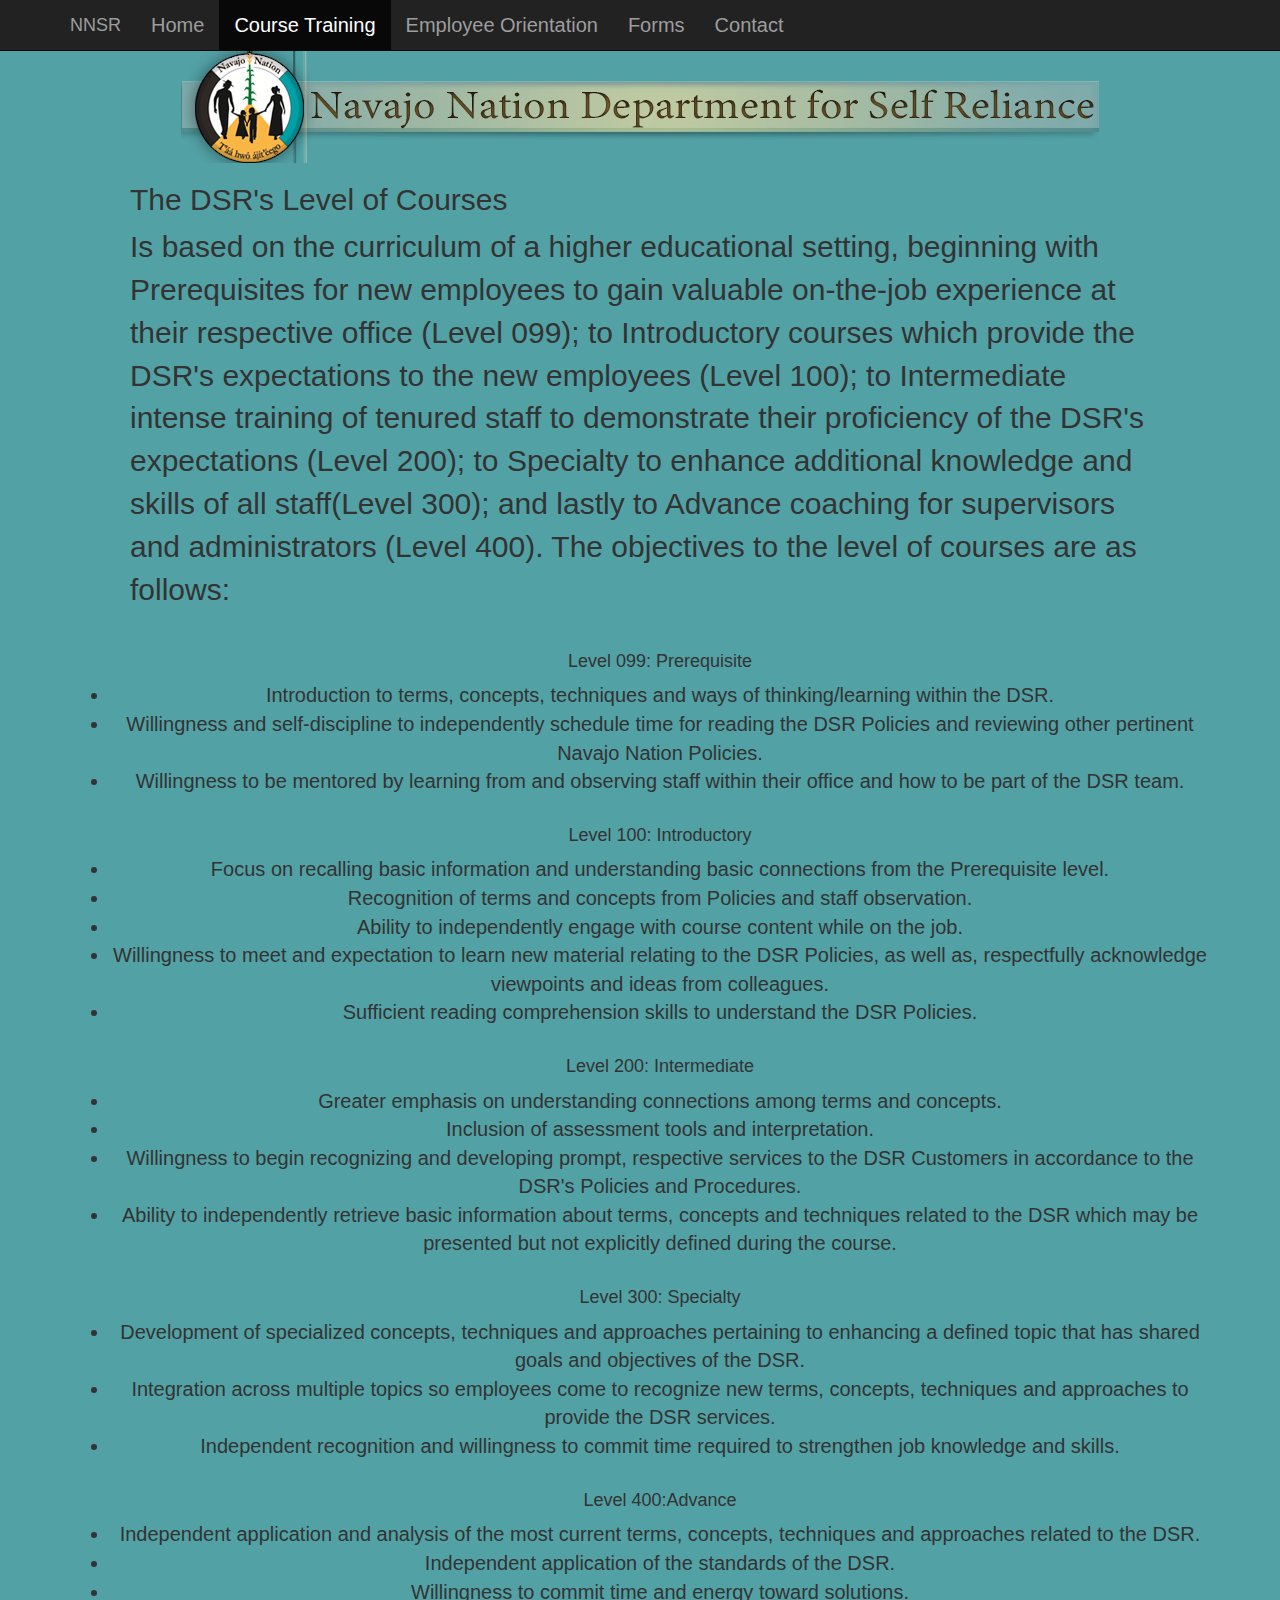
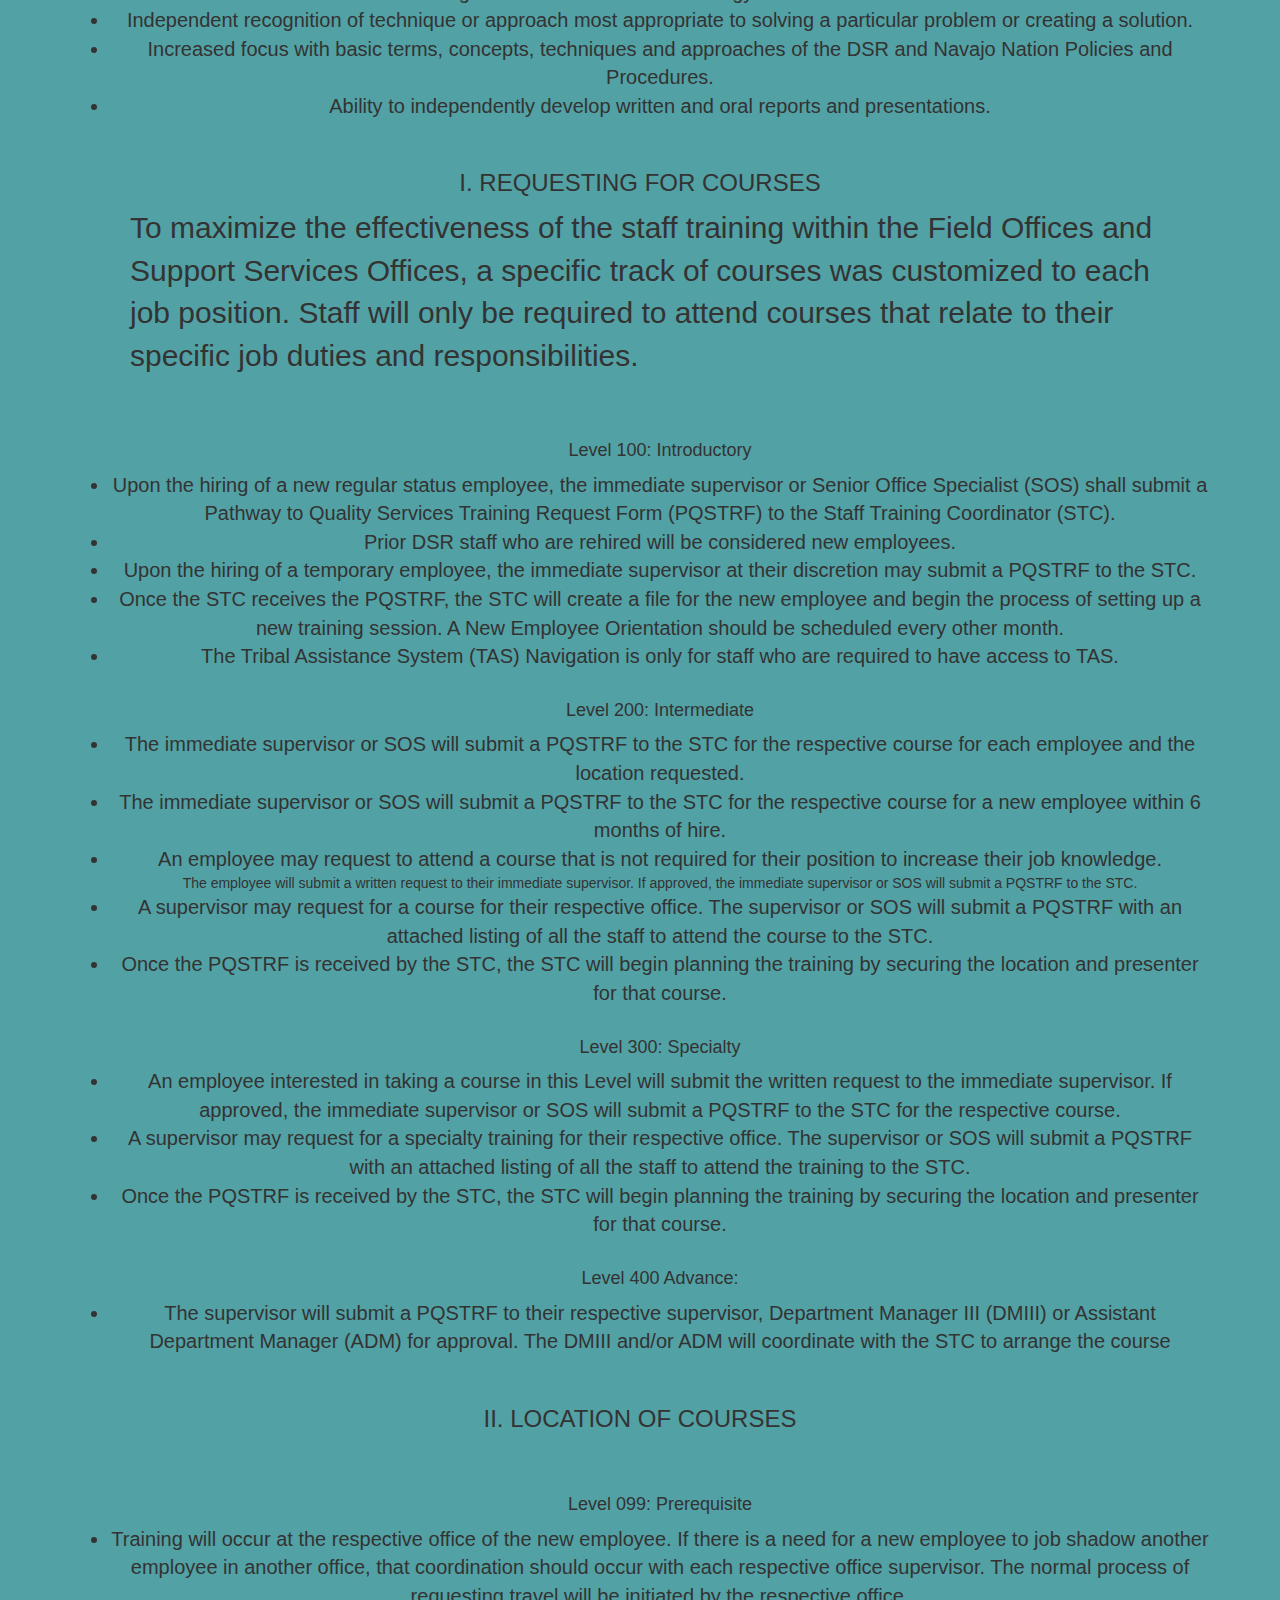
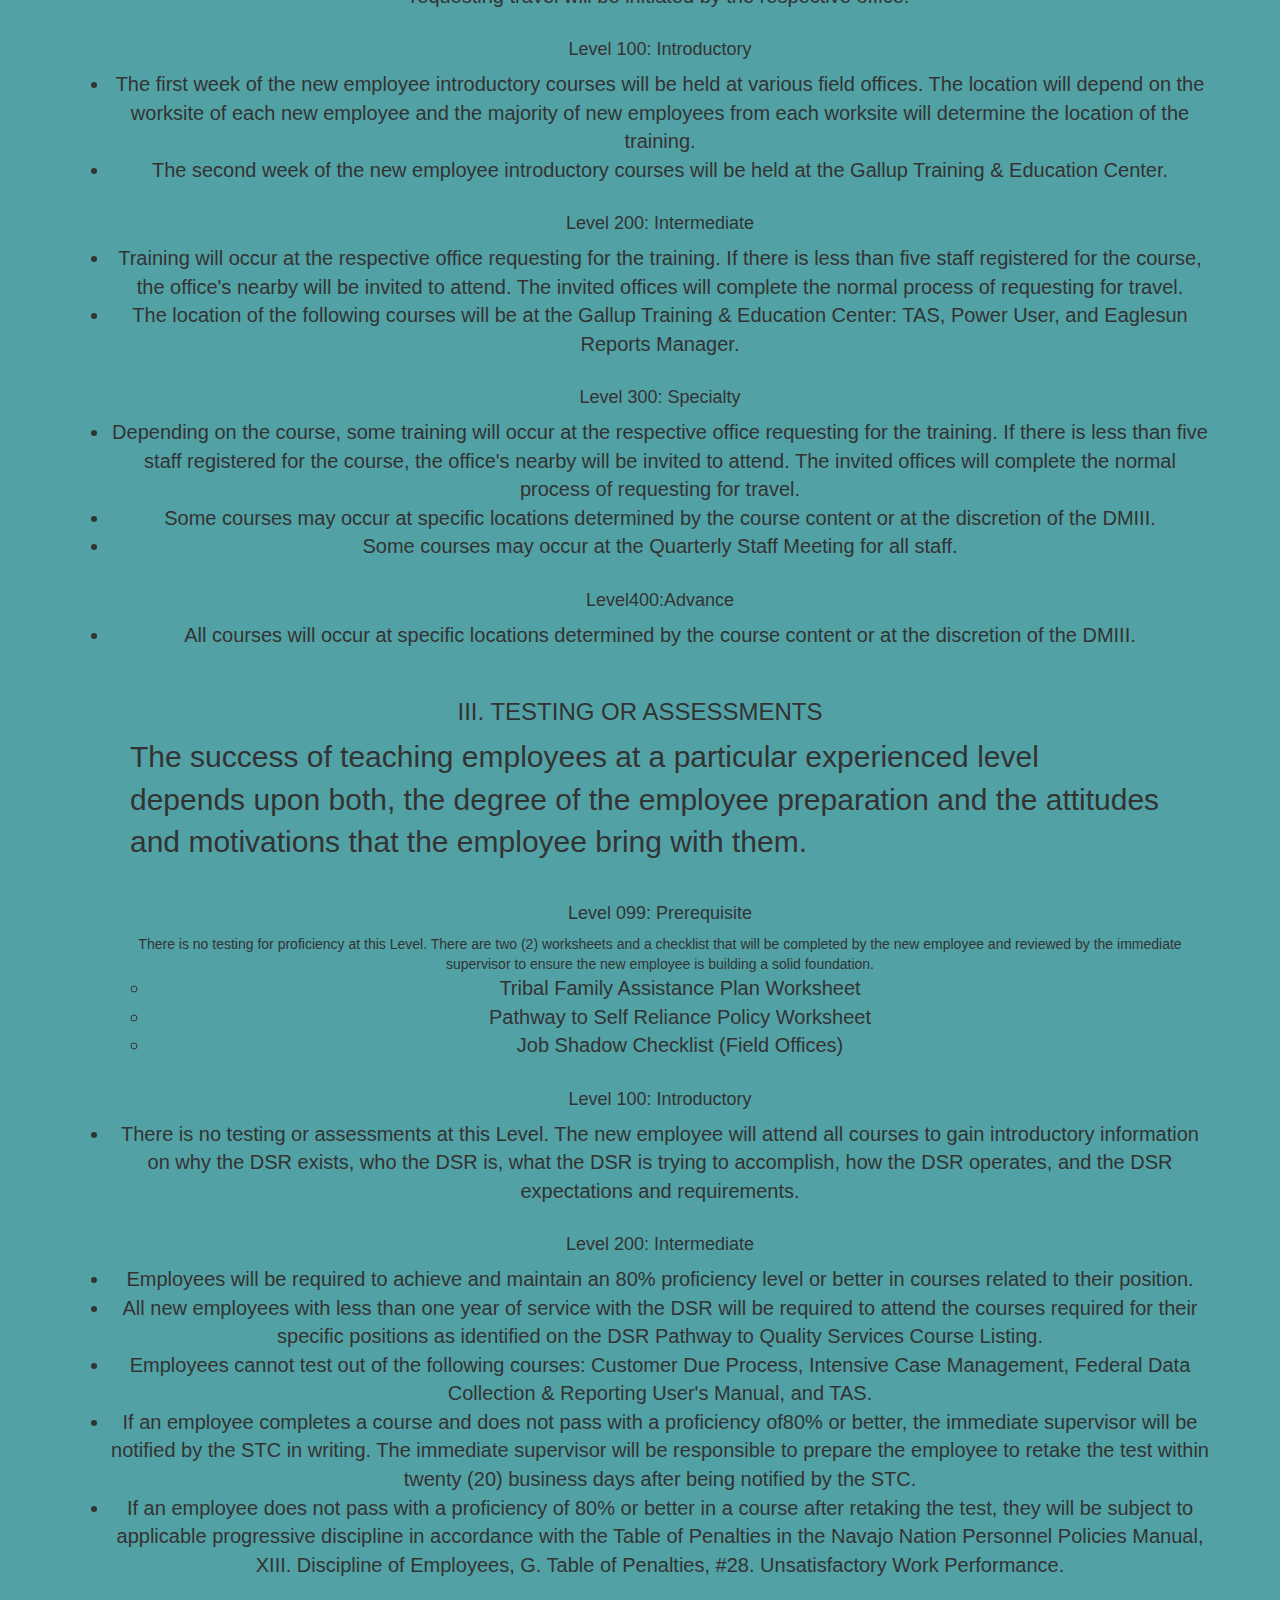
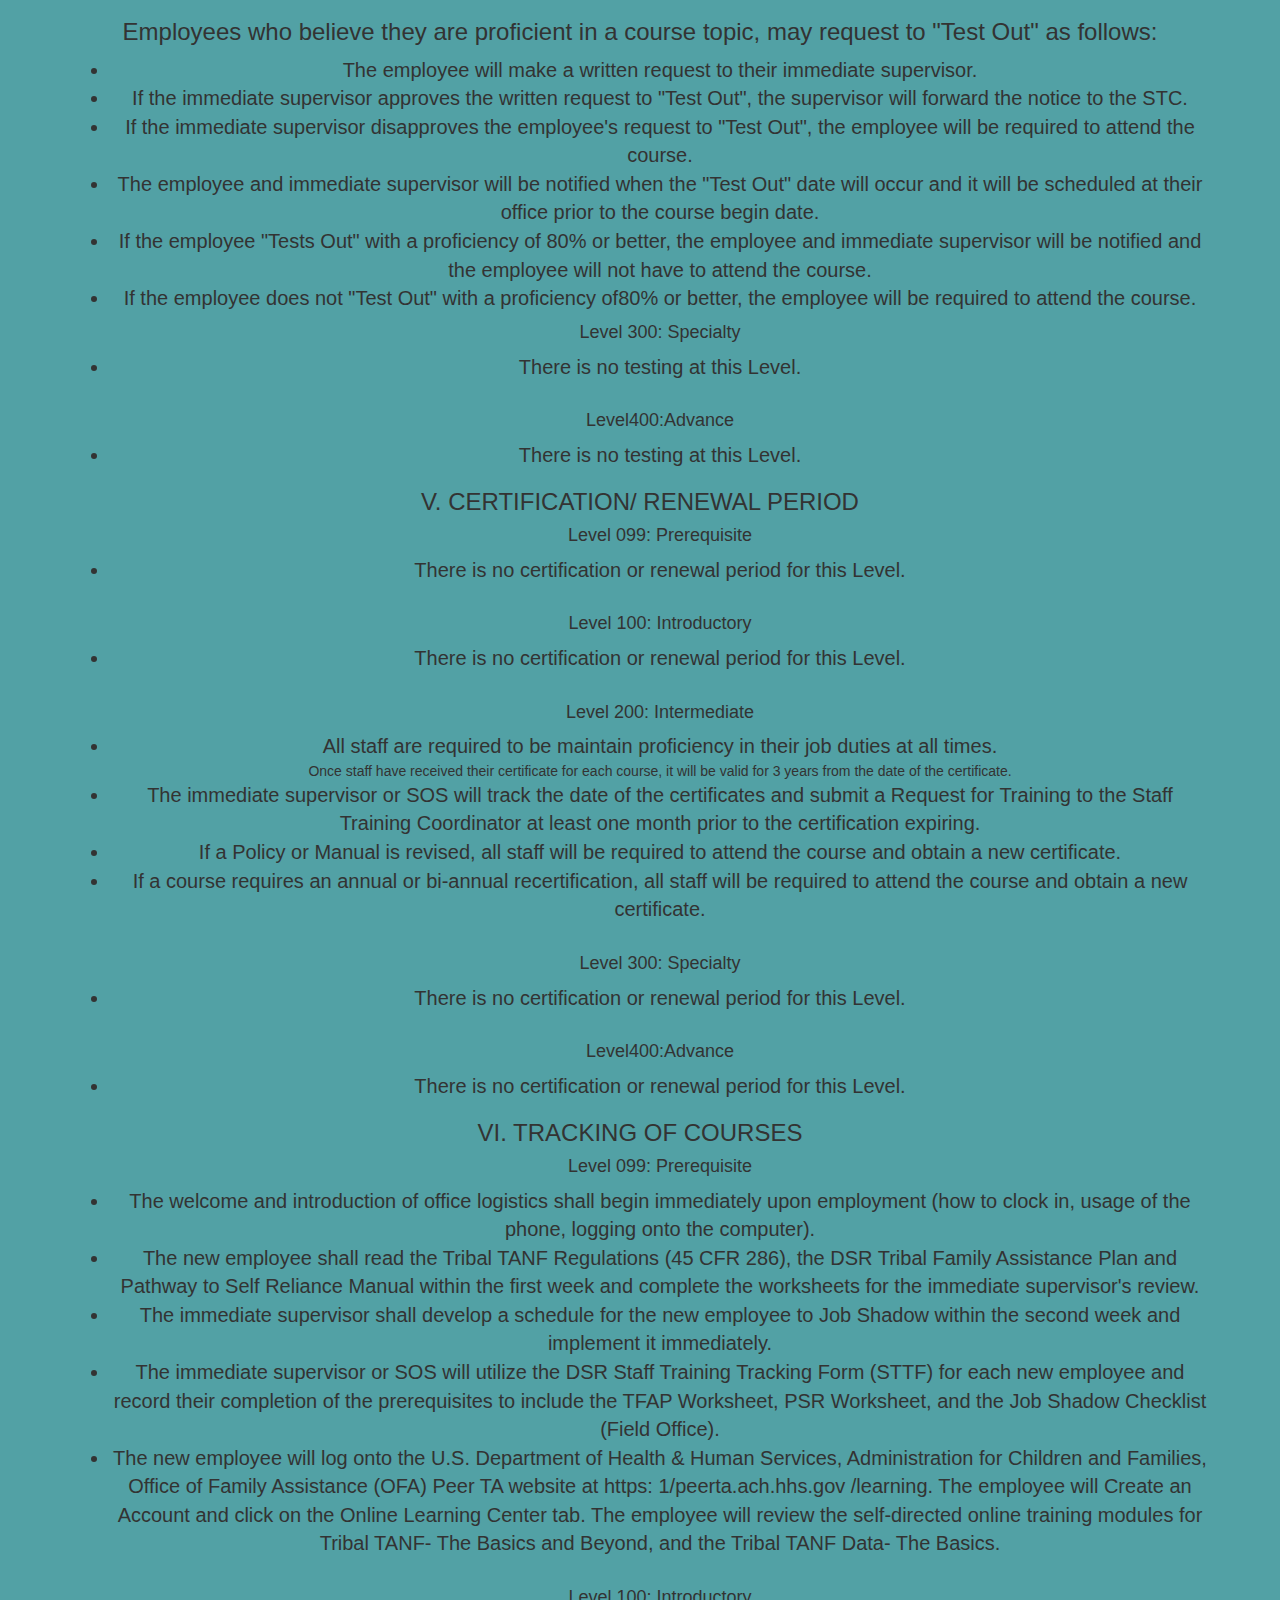
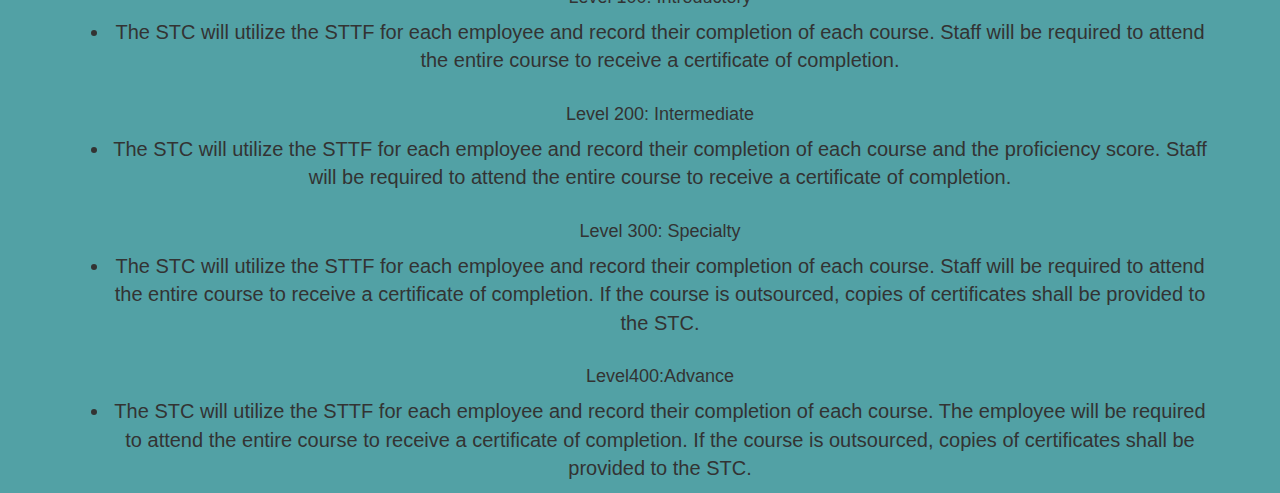
<file: courseoutline.html>
<!DOCTYPE html>
<html>
  <head>
    <meta charset="utf-8">
    <title>Course Training</title>

    <link href="css/bootstrap.min.css" rel="stylesheet"/>
    <link href="css/style.css" rel="stylesheet"/>

  </head>
  <body>
    <nav class="navbar navbar-inverse navbar-fixed-top">
    <div class="container">
     <div class="navbar-header">
       <button type="button" class="navbar-toggle collapsed" data-toggle="collapse"
        data-target="#navbar" aria-expanded="false" aria-controls="navbar">
        <span class="sr-only">Toggle navigation</span>
        <span class="icon-bar"></span>
        <span class="icon-bar"></span>
        <span class="icon-bar"></span>
      </button>
      <a class="navbar-brand" href="index.html">NNSR</a>
    </div>
    <div id="navbar" class="collapse navbar-collapse">
      <ul class="nav navbar-nav">
        <li><a href="index.html">Home</a></li>
        <li class="active"><a href="Courseoutline.html">Course Training</a></li>
        <li><a href="orientation">Employee Orientation</a></li>
        <li><a href="forms.html">Forms</a></li>
        <li><a href="contact.html">Contact</a></li>
      </ul>
    </div><!--/.nav-collapse -->
  </div>
</nav>

  <div class="image">
   <img src= img/deptofself.jpg>
 </div>

  <div class="background">
  </div>

<div class="container">

    <h1>The DSR's Level of Courses</h1>
      <p>Is based on the curriculum of a higher educational setting,
      beginning with Prerequisites for new employees to gain valuable on-the-job experience at
      their respective office (Level 099); to Introductory courses which provide the DSR's expectations
      to the new employees (Level 100); to Intermediate intense training of tenured staff to demonstrate
      their proficiency of the DSR's expectations (Level 200); to Specialty to enhance additional knowledge
      and skills of all staff(Level 300); and lastly to Advance coaching for supervisors and administrators (Level 400).
      The objectives to the level of courses are as follows:</p>
      <br>
      <p>
        <ul class="c">
      <h4> Level 099: Prerequisite</h4>
          <li>Introduction to terms, concepts, techniques and ways of thinking/learning within the DSR.</li>
          <li>Willingness and self-discipline to independently schedule time for reading the DSR Policies and reviewing
          other pertinent Navajo Nation Policies. </li>
          <li>Willingness to be mentored by learning from and observing staff
          within their office and how to be part of the DSR team.</li>
      <br>
    	<h4> Level 100: Introductory</h4>
          <li>Focus on recalling basic information and understanding basic connections from the Prerequisite level.</li>
          <li>Recognition of terms and concepts from Policies and staff observation.</li>
          <li>Ability to independently engage with course content while on the job.</li>
          <li>Willingness to meet and expectation to learn new material relating to the
              DSR Policies, as well as, respectfully acknowledge viewpoints and ideas from colleagues.</li>
          <li>Sufficient reading comprehension skills to understand the DSR Policies.</li>
      <br>
      <h4> Level 200: Intermediate</h4>
          <li>Greater emphasis on understanding connections among terms and concepts.</li>
          <li>Inclusion of assessment tools and interpretation.</li>
          <li>Willingness to begin recognizing and developing prompt, respective services to the
              DSR Customers in accordance to the DSR's Policies and Procedures.</li>
          <li>Ability to independently retrieve basic information about terms, concepts and techniques related to the
              DSR which may be presented but not explicitly defined during the course.</li>
      <br>
    	<h4> Level 300: Specialty</h4>
          <li>Development of specialized concepts, techniques and approaches pertaining to
              enhancing a defined topic that has shared goals and objectives of the DSR.</li>
          <li>Integration across multiple topics so employees come to recognize new terms, concepts,
              techniques and approaches to provide the DSR services.</li>
          <li>Independent recognition and willingness to commit time required to strengthen job knowledge and skills.</li>
      <br>
      <h4> Level 400:Advance</h4>
          <li>Independent application and analysis of the most current terms, concepts, techniques and approaches related to the DSR.</li>
          <li>Independent application of the standards of the DSR.</li>
          <li>Willingness to commit time and energy toward solutions.</li>
          <li>Independent recognition of technique or approach most appropriate to solving a particular problem or creating a solution.</li>
          <li>Increased focus with basic terms, concepts, techniques and approaches of the DSR and Navajo Nation
              Policies and Procedures.</li>
          <li>Ability to independently develop written and oral reports and presentations.</li></p>
      </ul>
      <br>

      <h3>I. REQUESTING FOR COURSES</h3>

      <p>
        To maximize the effectiveness of the staff training within the Field Offices and Support Services Offices,
        a specific track of courses was customized to each job position. Staff will only be required to attend courses
        that relate to their specific job duties and responsibilities.</p>
      <p>
        <br>
      <ul class="c">
        <h4>Level 100: Introductory</h4>
          <li>Upon the hiring of a new regular status employee, the immediate supervisor or Senior Office Specialist (SOS)
              shall submit a Pathway to Quality Services Training Request Form (PQSTRF) to the Staff Training Coordinator (STC).</li>
          <li>Prior DSR staff who are rehired will be considered new employees.</li>
          <li>Upon the hiring of a temporary employee, the immediate supervisor at their discretion may submit a PQSTRF to the STC.</li>
          <li>Once the STC receives the PQSTRF, the STC will create a file for the new employee and begin the process of
                setting up a new training session. A New Employee Orientation should be scheduled every other month.</li>
          <li>The Tribal Assistance System (TAS) Navigation is only for staff who are required to have access to TAS.</li>

        <br>

      <h4>Level 200: Intermediate</h4>
          <li>The immediate supervisor or SOS will submit a PQSTRF to the STC for the respective course for each employee and the location requested.</li>
          <li>The immediate supervisor or SOS will submit a PQSTRF to the STC for the respective course for a new employee within 6 months of hire.</li>
          <li>An employee may request to attend a course that is not required for their position to increase their job knowledge.</li>
              The employee will submit a written request to their immediate supervisor. If approved, the immediate supervisor or SOS will submit a PQSTRF to the STC.</li>
          <li>A supervisor may request for a course for their respective office. The supervisor or SOS will submit a PQSTRF with an
              attached listing of all the staff to attend the course to the STC.</li>
          <li> Once the PQSTRF is received by the STC, the STC will begin planning the training by securing the location and presenter
              for that course.</li>
          <br>

      <h4>Level 300: Specialty</h4>
          <li>An employee interested in taking a course in this Level will submit the written request to the immediate supervisor.
              If approved, the immediate supervisor or SOS will submit a PQSTRF to the STC for the respective course.</li>
          <li> A supervisor may request for a specialty training for their respective office. The supervisor or SOS will submit a PQSTRF
          with an attached listing of all the staff to attend the training to the STC.</li>
          <li>Once the PQSTRF is received by the STC, the STC will begin planning the training by securing the location and presenter
          for that course.</li>
          <br>

      <h4>Level 400 Advance:</h4>
          <li>The supervisor will submit a PQSTRF to their respective supervisor, Department Manager III (DMIII) or
            Assistant Department Manager (ADM) for approval. The DMIII and/or ADM will coordinate with the STC to arrange
            the course</li></p>
        <br>
      </ul>

      <h3>II. LOCATION OF COURSES</h3>
      <ul class="c">
      <p>
        <br>
          <h4>Level 099: Prerequisite</h4>
          <li>Training will occur at the respective office of the new employee.
          If there is a need for a new employee to job shadow another employee in another office,
          that coordination should occur with each respective office supervisor.
          The normal process of requesting travel will be initiated by the respective office.</li>
      <br>

      <h4>Level 100: Introductory</h4>
        <li>The first week of the new employee introductory courses will be held at various field offices.
            The location will depend on the worksite of each new employee and the majority of new employees from each
            worksite will determine the location of the training.</li>
        <li>The second week of the new employee introductory courses will be held at
            the Gallup Training & Education Center.</li>
      <br>
      <h4>Level 200: Intermediate</h4>
        <li>Training will occur at the respective office requesting for the training.
            If there is less than five staff registered for the course, the office's nearby will be invited to attend.
            The invited offices will complete the normal process of requesting for travel.</li>
        <li>The location of the following courses will be at the Gallup Training & Education Center:
            TAS, Power User, and Eaglesun Reports Manager.</li>
      <br>

      <h4>Level 300: Specialty</h4>
        <li>Depending on the course, some training will occur at the respective office requesting for the training.
            If there is less than five staff registered for the course, the office's nearby will be invited to attend.
            The invited offices will complete the normal process of requesting for travel.</li>
        <li>Some courses may occur at specific locations determined by the course content or at the discretion of the DMIII.</li>
        <li>Some courses may occur at the Quarterly Staff Meeting for all staff.</li>
      <br>
      <h4>Level400:Advance</h4>
        <li>All courses will occur at specific locations determined by
            the course content or at the discretion of the DMIII.</li></p>
      </ul>
      <br>

      <h3>III. TESTING OR ASSESSMENTS</h3>
      <p>The success of teaching employees at a particular experienced level depends upon both,
        the degree of the employee preparation and the attitudes and motivations that the employee bring with them.
    <ul class="c">
      <br>
    <h4>Level 099: Prerequisite</h4>
          There is no testing for proficiency at this Level. There are two (2) worksheets and a
          checklist that will be completed by the new employee and reviewed by the immediate supervisor
          to ensure the new employee is building a solid foundation.
    <ul class="c">
        <li>Tribal Family Assistance Plan Worksheet</li>
        <li>  Pathway to Self Reliance Policy Worksheet</li>
        <li>Job Shadow Checklist (Field Offices)</li>
    </ul>
      <br>
      <h4>Level 100: Introductory</h4>
        <li>There is no testing or assessments at this Level.
          The new employee will attend all courses to gain introductory information on why the DSR exists,
          who the DSR is, what the DSR is trying to accomplish, how the DSR operates, and the DSR expectations and requirements.</li>
      <br>
      <h4>Level 200: Intermediate</h4>
        <li>Employees will be required to achieve and maintain an 80% proficiency level or better in courses related to their position.</li>
        <li>All new employees with less than one year of service with the DSR will be required to attend the courses
            required for their specific positions as identified on the DSR Pathway to Quality Services Course Listing.</li>
        <li>Employees cannot test out of the following courses: Customer Due Process, Intensive Case Management,
            Federal Data Collection & Reporting User's Manual, and TAS.</li>
        <li>If an employee completes a course and does not pass with a proficiency of80% or better,
            the immediate supervisor will be notified by the STC in writing.
            The immediate supervisor will be responsible to prepare the employee to retake the test within twenty (20)
            business days after being notified by the STC.</li>
        <li>If an employee does not pass with a proficiency of 80% or better in a course after retaking the test,
            they will be subject to applicable progressive discipline in accordance with the Table of Penalties in the Navajo Nation Personnel Policies Manual, XIII.
            Discipline of Employees, G. Table of Penalties, #28. Unsatisfactory Work Performance.</li>
            <br>
        </ul>
        <h3>Employees who believe they are proficient in a course topic, may request to "Test Out" as follows:</h3>
        <ul class="c">
          <li>The employee will make a written request to their immediate supervisor.</li>
          <li>If the immediate supervisor approves the written request to "Test Out", the supervisor will forward the notice to the STC.</li>
          <li>If the immediate supervisor disapproves the employee's request to "Test Out", the employee will be required to attend the course.</li>
          <li>The employee and immediate supervisor will be notified when the "Test Out" date will occur and it will be scheduled at their office prior to the course begin date.</li>
          <li>If the employee "Tests Out" with a proficiency of 80% or better, the employee and immediate supervisor will be notified and the employee will not have to attend the course.</li>
          <li>If the employee does not "Test Out" with a proficiency of80% or better, the employee will be required to attend the course.</li>


        <h4>Level 300: Specialty</h4>
          <li>There is no testing at this Level.</li>
        <br>
        <h4>Level400:Advance </h4>
          <li>There is no testing at this Level.</li>
        </ul>
        </p>

      <h3>V. CERTIFICATION/ RENEWAL PERIOD</h3>
      <p>
      <ul class="c">
      <h4>Level 099: Prerequisite</h4>
        <li>There is no certification or renewal period for this Level.</li>
        <br>
      <h4>Level 100: Introductory</h4>
        <li>There is no certification or renewal period for this Level.</li>
        <br>
      <h4>Level 200: Intermediate</h4>

      <li>All staff are required to be maintain proficiency in their job duties at all times.</li>
          Once staff have received their certificate for each course, it will be valid for 3 years from the date of the certificate.</li>
      <li>The immediate supervisor or SOS will track the date of the certificates and submit a Request for Training to the
          Staff Training Coordinator at least one month prior to the certification expiring.</li>
      <li>If a Policy or Manual is revised, all staff will be required to attend the course and obtain a new certificate.</li>
      <li>If a course requires an annual or bi-annual recertification, all staff will be required to attend the course and obtain a new certificate.</li>
      <br>
      <h4>Level 300: Specialty </h4>
        <li>There is no certification or renewal period for this Level.</li>
      <br>
      <h4>Level400:Advance</h4>
        <li>There is no certification or renewal period for this Level.</li>
    </ul>
  </p>

      <h3>VI. TRACKING OF COURSES</h3>
      <p>
    <ul class="c">
      <h4>Level 099: Prerequisite</h4>
        <li>The welcome and introduction of office logistics shall begin immediately upon employment (how to clock in,
            usage of the phone, logging onto the computer).</li>
        <li>The new employee shall read the Tribal TANF Regulations (45 CFR 286), the DSR Tribal Family Assistance
            Plan and Pathway to Self Reliance Manual within the first week and complete the worksheets for the immediate supervisor's review.</li>
        <li>The immediate supervisor shall develop a schedule for the new employee to Job Shadow within the second week and implement it immediately.</li>
        <li>The immediate supervisor or SOS will utilize the DSR Staff Training Tracking Form (STTF) for each new
            employee and record their completion of the prerequisites to include the TFAP Worksheet, PSR Worksheet, and the Job Shadow Checklist (Field Office).</li>
        <li>The new employee will log onto the U.S. Department of Health & Human Services, Administration for Children and Families,
            Office of Family Assistance (OFA) Peer TA website at https: 1/peerta.ach.hhs.gov /learning. The employee will Create an Account
            and click on the Online Learning Center tab. The employee will review the self-directed online training modules for Tribal TANF-
            The Basics and Beyond, and the Tribal TANF Data- The Basics.</li>
        <br>
      <h4>Level 100: Introductory</h4>
        <li>The STC will utilize the STTF for each employee and record their completion of each course.
            Staff will be required to attend the entire course to receive a certificate of completion.</li>
        <br>
      <h4>Level 200: Intermediate</h4>
         <li>The STC will utilize the STTF for each employee and record their completion of each course
             and the proficiency score. Staff will be required to attend the entire course to receive a certificate of completion.</li>
        <br>
      <h4> Level 300: Specialty</h4>
          <li>The STC will utilize the STTF for each employee and record their completion of each course.
              Staff will be required to attend the entire course to receive a certificate of completion. If the course is outsourced,
              copies of certificates shall be provided to the STC.</li>
       <br>
      <h4>Level400:Advance</h4>
        <li>The STC will utilize the STTF for each employee and record their completion of each course.
            The employee will be required to attend the entire course to receive a certificate of completion. If the course is outsourced,
            copies of certificates shall be provided to the STC.</p>

  </div>
  </div>

          <script src="js/jquery-3.1.1.min.js"></script>
        <script src="js/bootstrap.min.js"></script>






  </body>
</html>
</file>
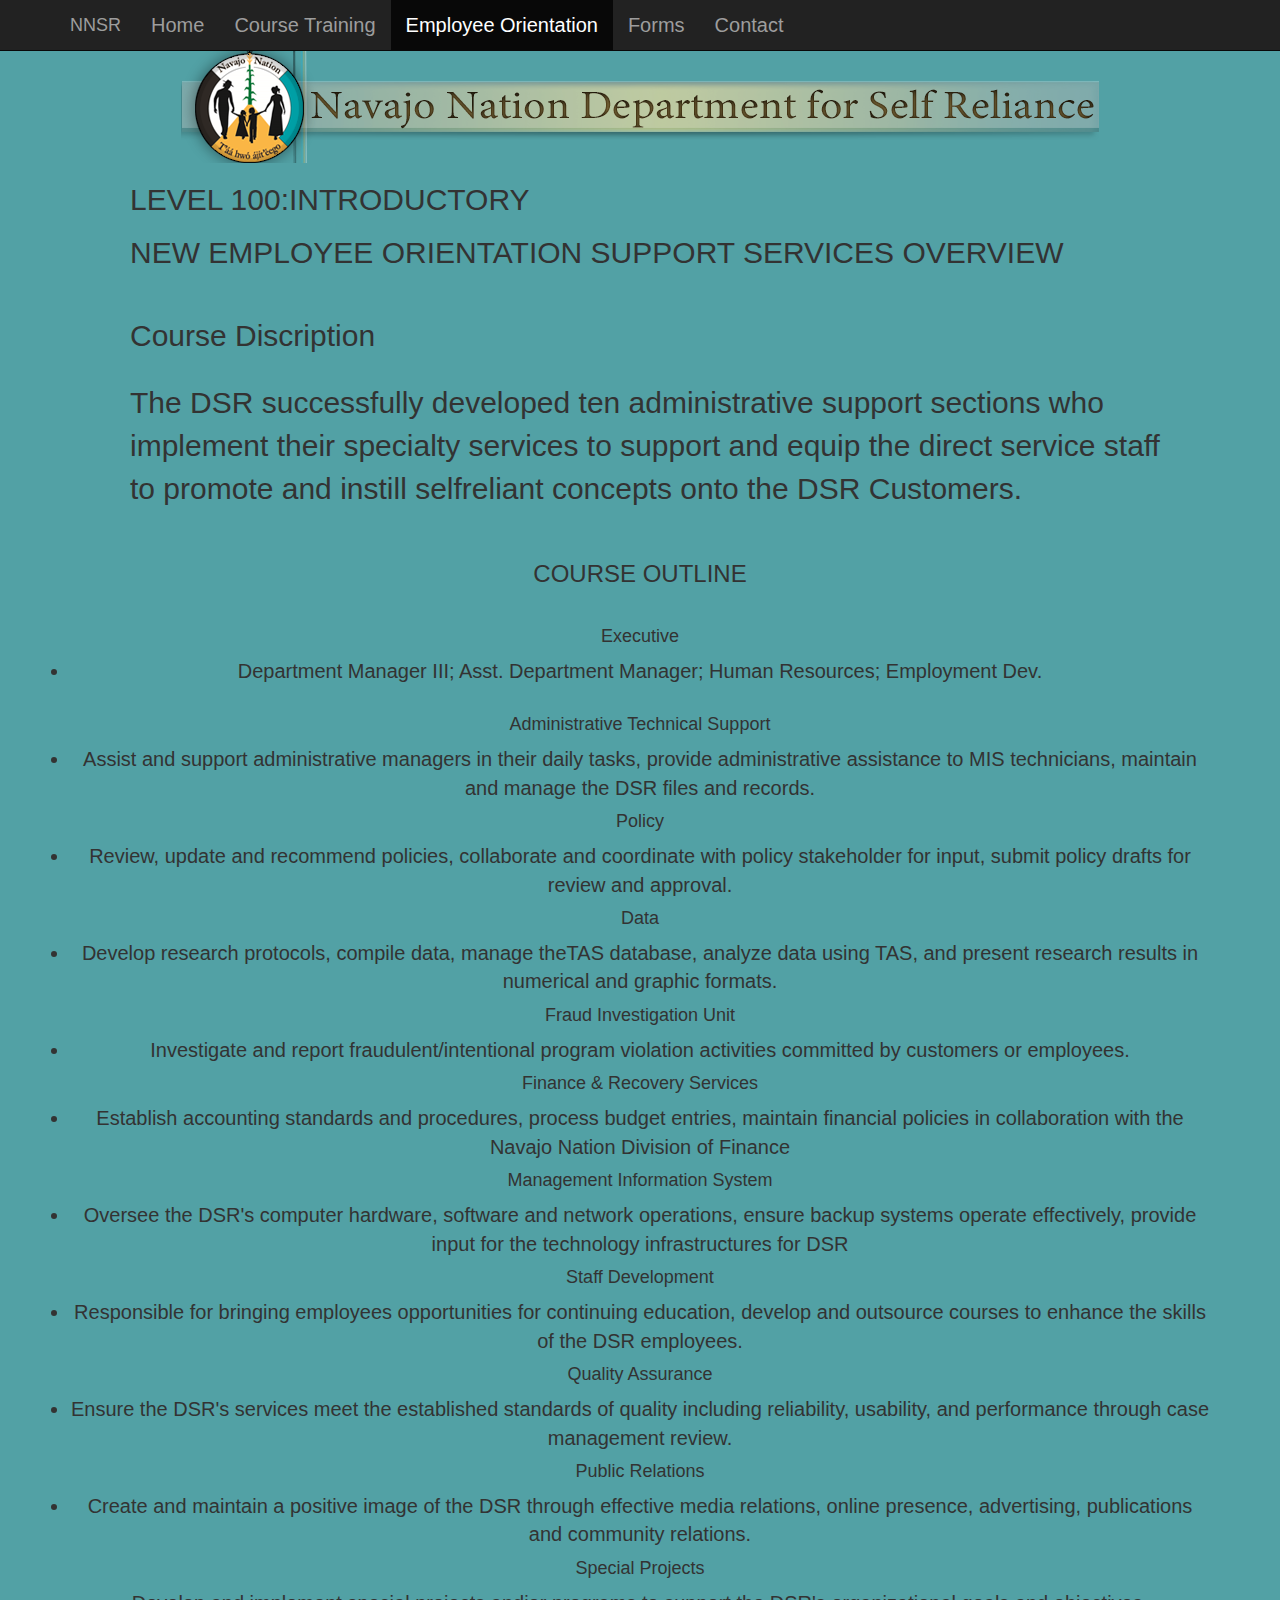
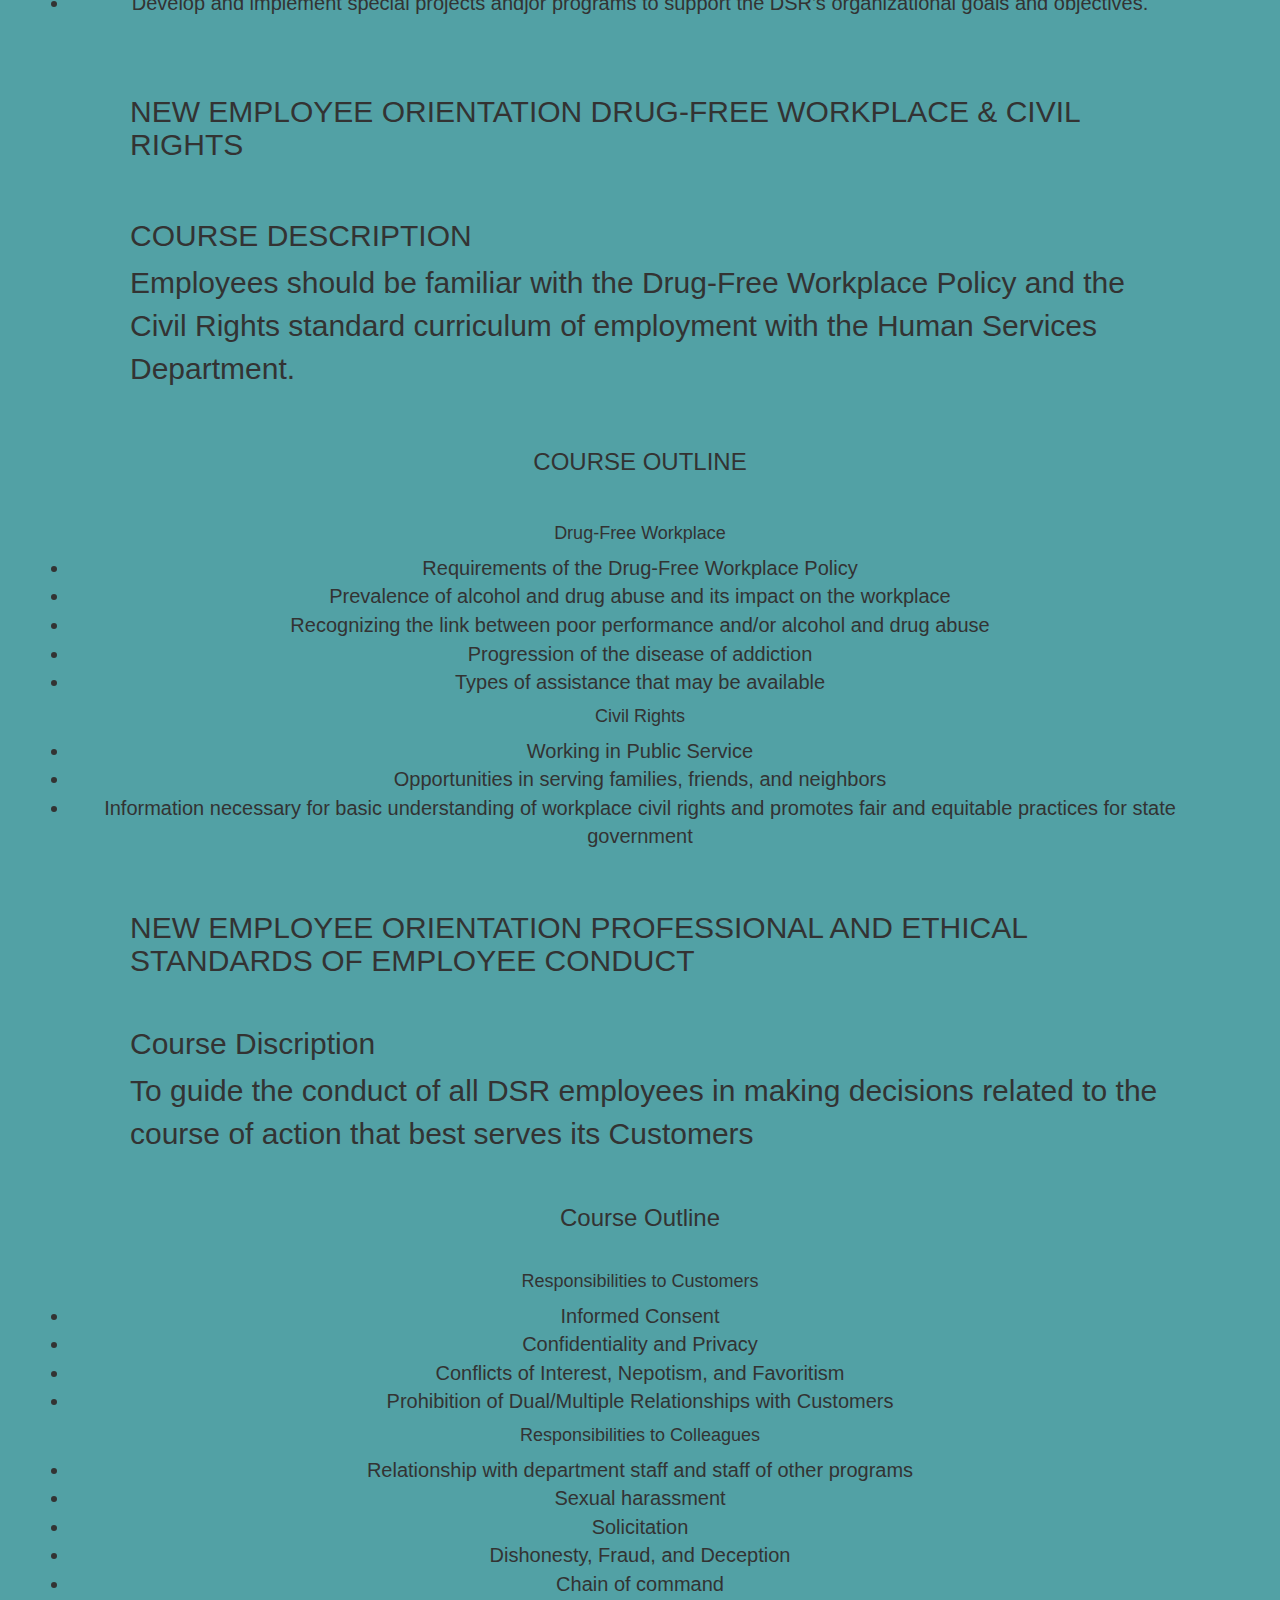
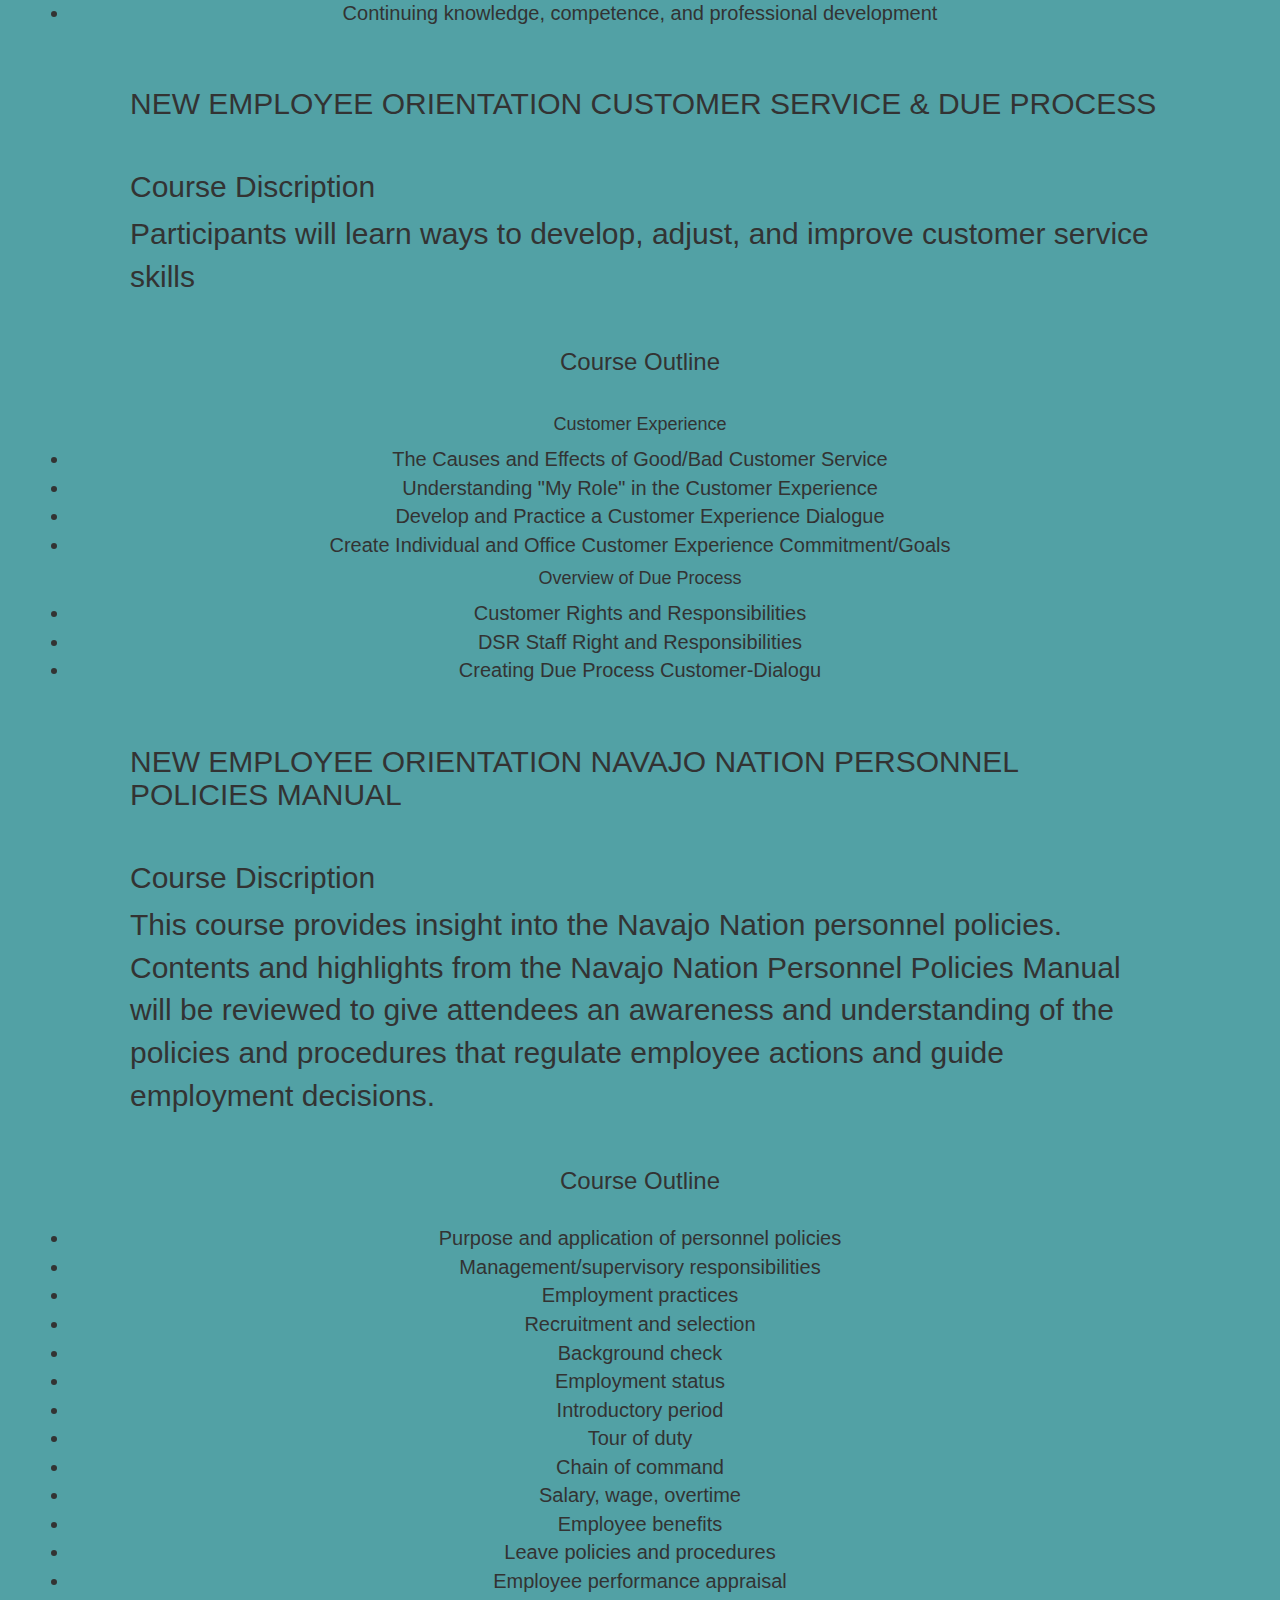
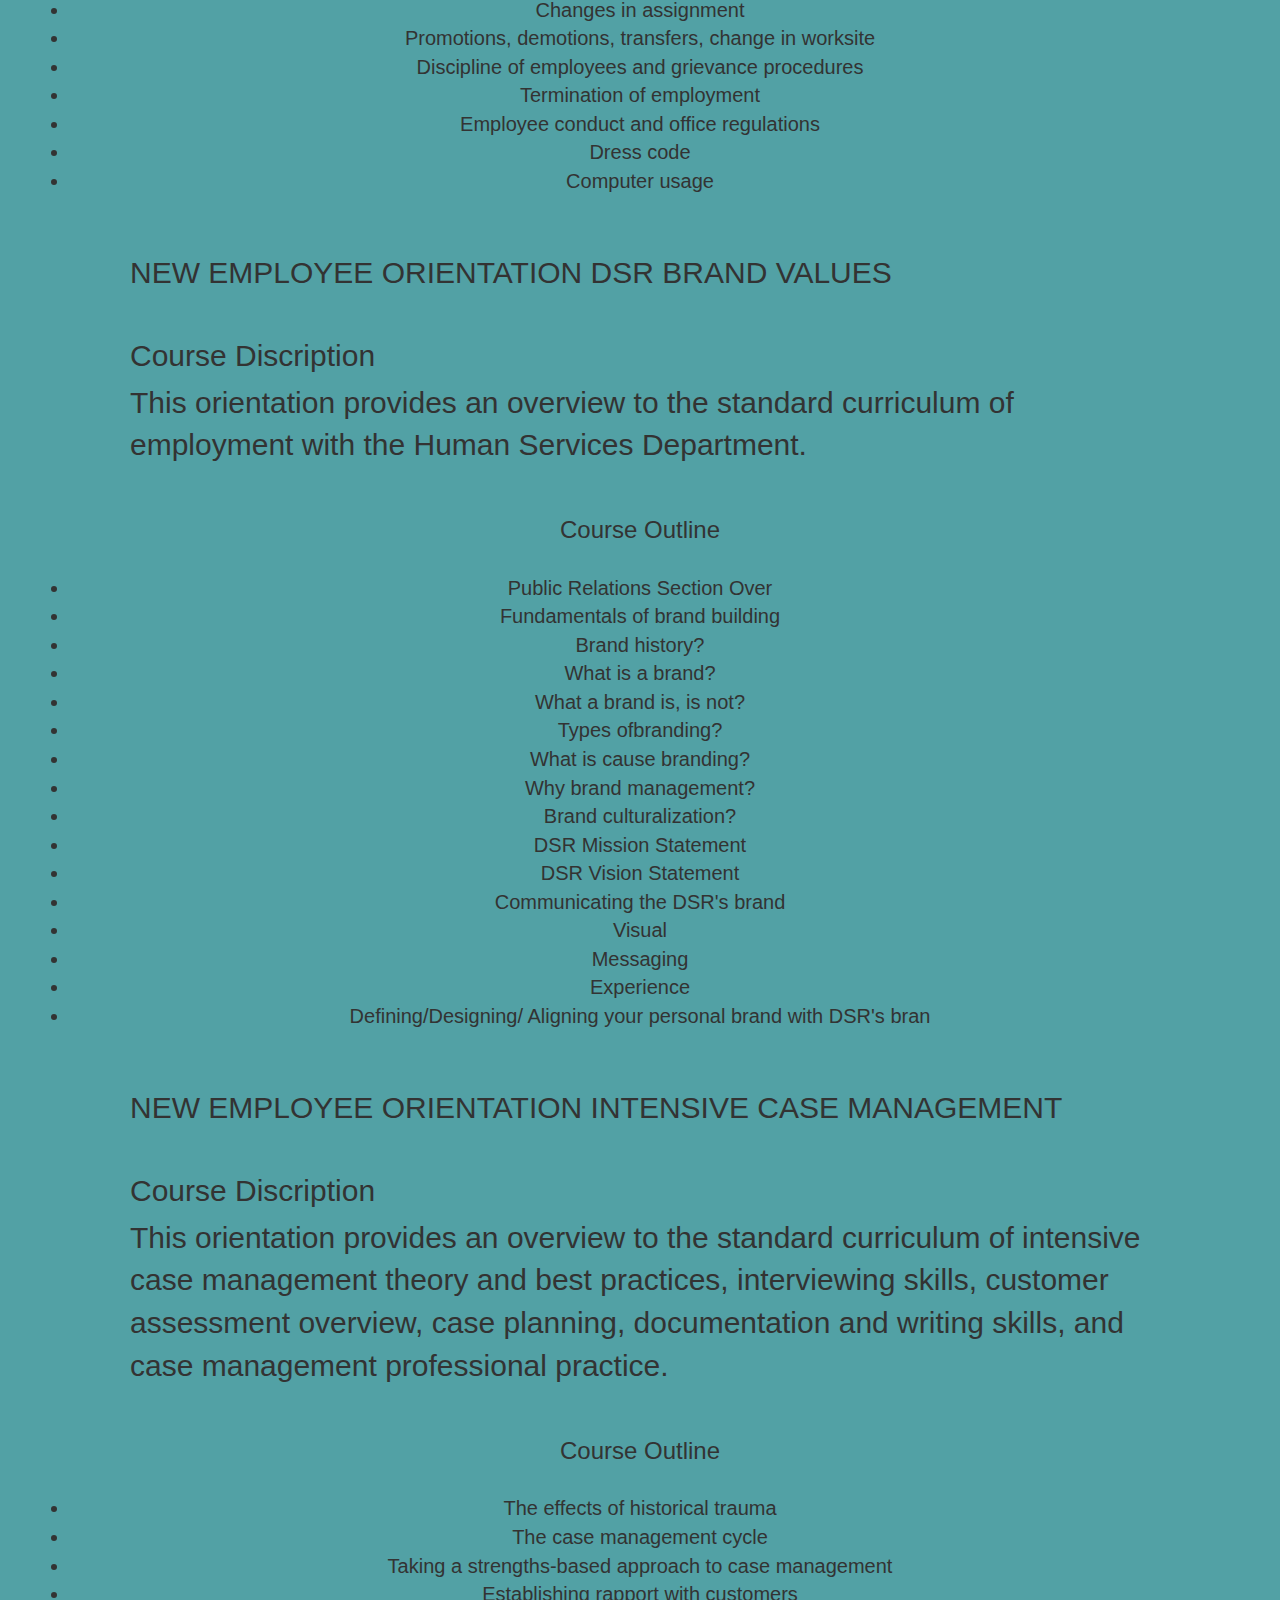
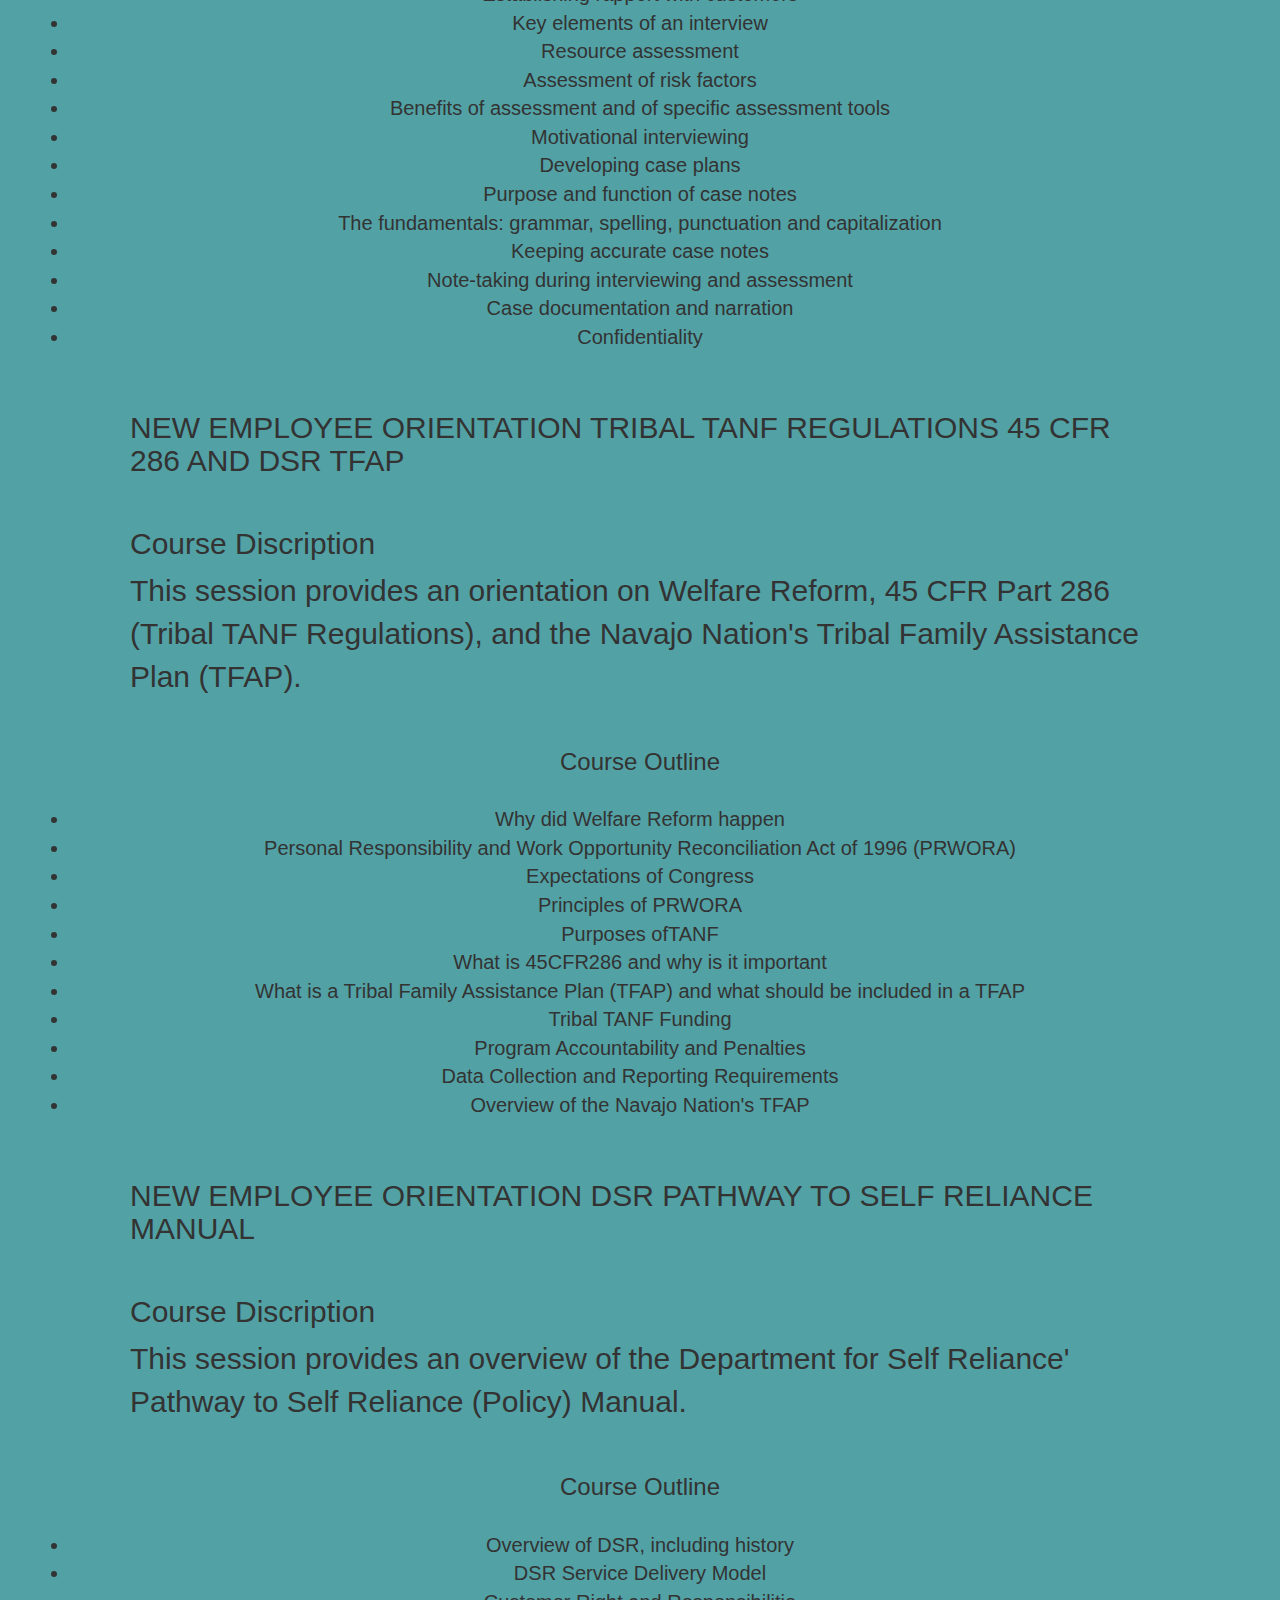
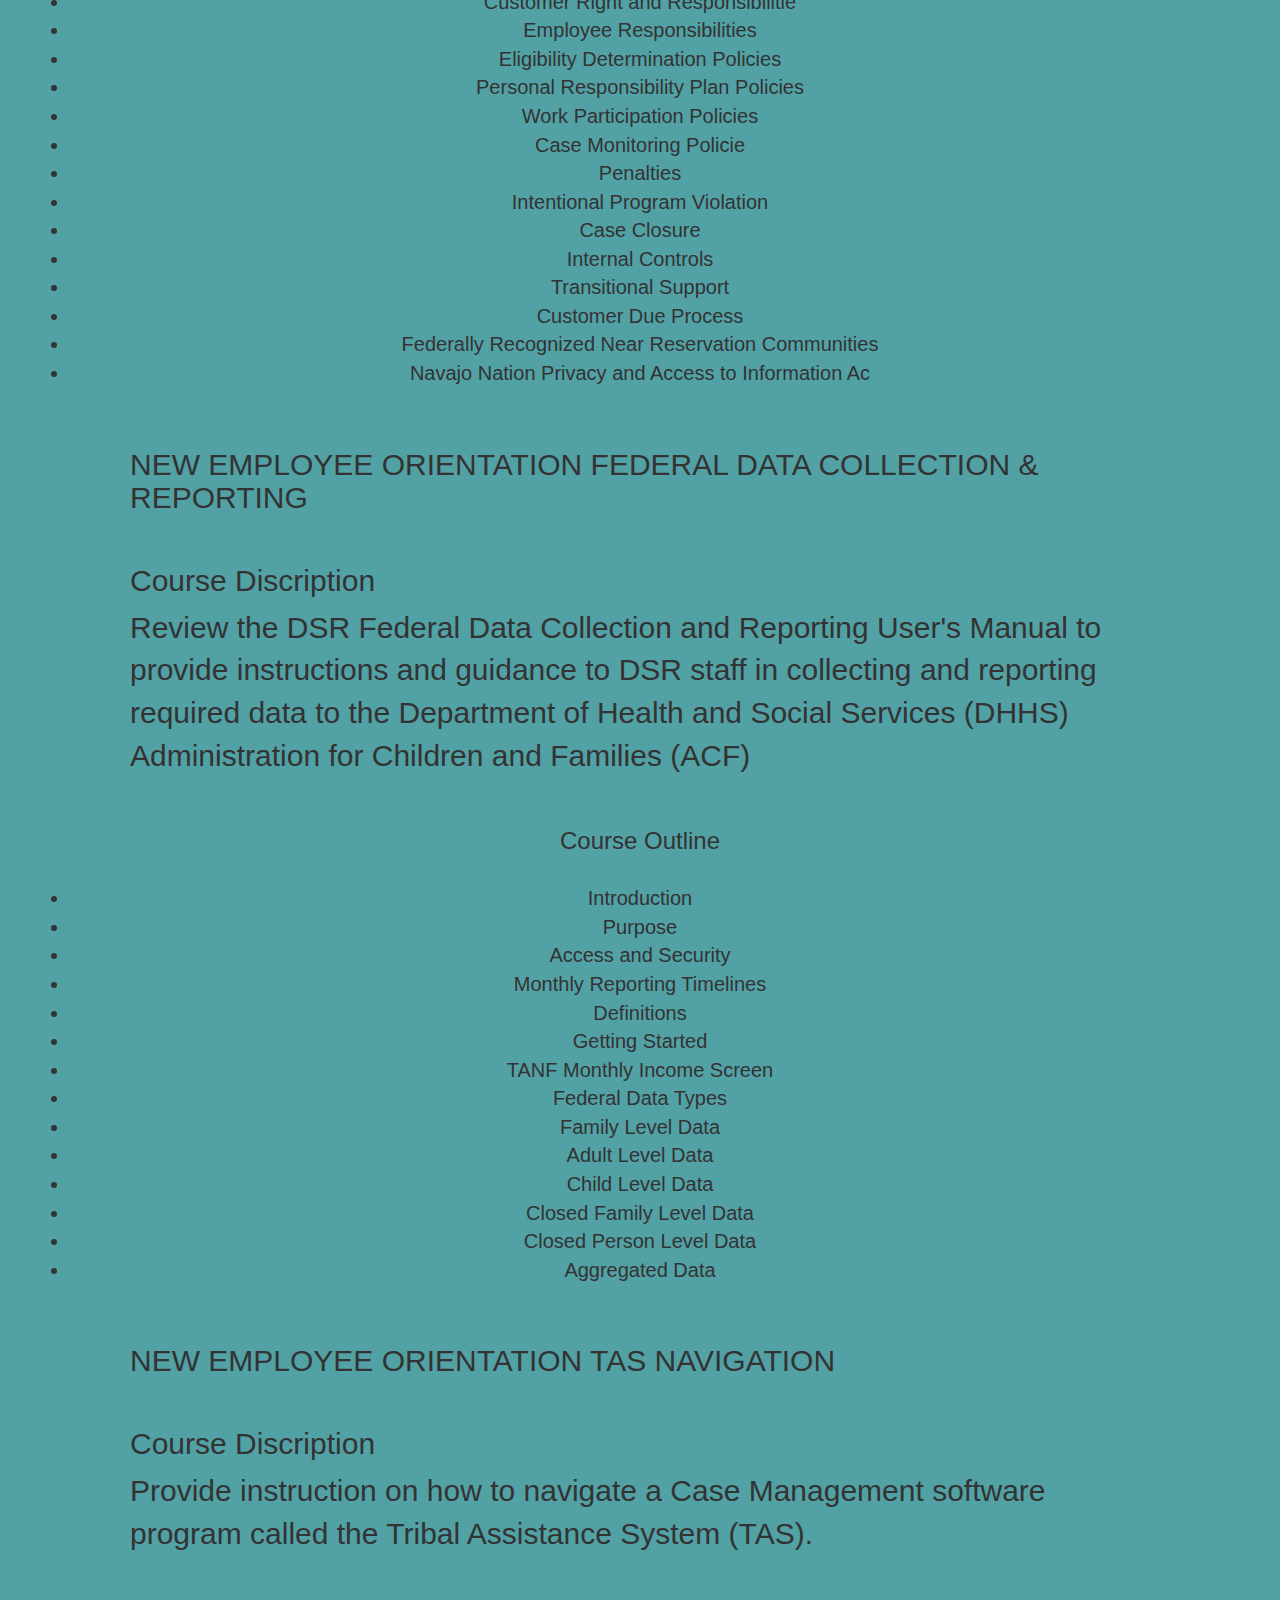
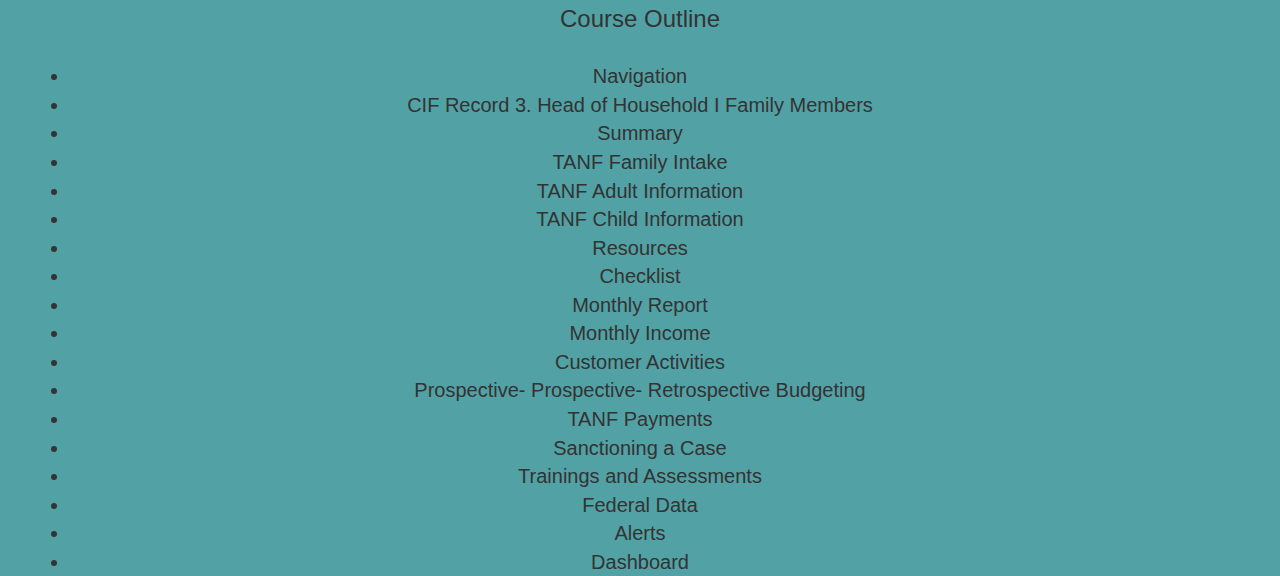
<file: Orientation.html>
<!DOCTYPE html>
<html>
  <head>
    <meta charset="utf-8">
    <title>Orientation</title>

    <link href="css/bootstrap.min.css" rel="stylesheet"/>
    <link href="css/style.css" rel="stylesheet"/>

  </head>
  <body>
    <nav class="navbar navbar-inverse navbar-fixed-top">
    <div class="container">
     <div class="navbar-header">
       <button type="button" class="navbar-toggle collapsed" data-toggle="collapse"
        data-target="#navbar" aria-expanded="false" aria-controls="navbar">
        <span class="sr-only">Toggle navigation</span>
        <span class="icon-bar"></span>
        <span class="icon-bar"></span>
        <span class="icon-bar"></span>
      </button>
      <a class="navbar-brand" href="index.html">NNSR</a>
    </div>
    <div id="navbar" class="collapse navbar-collapse">
      <ul class="nav navbar-nav">
        <li><a href="index.html">Home</a></li>
        <li><a href="Courseoutline.html">Course Training</a></li>
        <li class="active"><a href="orientation">Employee Orientation</a></li>
        <li><a href="forms.html">Forms</a></li>
        <li><a href="contact.html">Contact</a></li>
      </ul>
    </div><!--/.nav-collapse -->
  </div>
</nav>

<div class="image">
 <img src= img/deptofself.jpg>
</div>

<div class="background">
</div>

<div class="container">

<h1>LEVEL 100:INTRODUCTORY</h1>
<h1>NEW EMPLOYEE ORIENTATION SUPPORT SERVICES OVERVIEW</h1>
<br>
  <h2>Course Discription</h2>
<br>
  <p>The DSR successfully developed ten administrative support sections who implement their specialty services to support
  and equip the direct service staff to promote and instill selfreliant concepts onto the DSR Customers.</p>
<br>

    <h3>COURSE OUTLINE</h3>
  <div class="c">
  <br>
    <h4>Executive</h4>
      <li> Department Manager III; Asst. Department Manager; Human Resources; Employment Dev.</li>
  <br>
    <h4>Administrative Technical Support</h4>
      <li>Assist and support administrative managers in their daily tasks,
        provide administrative assistance to MIS technicians, maintain and manage the DSR files and records.</li>
    <h4>Policy</h4>
     <li>Review, update and recommend policies, collaborate and coordinate with policy stakeholder for input,
        submit policy drafts for review and approval.</li>
    <h4>Data</h4>
      <li>Develop research protocols, compile data, manage theTAS database, analyze data using TAS, and present research
        results in numerical and graphic formats.</li>
    <h4>Fraud Investigation Unit</h4>
      <li>Investigate and report fraudulent/intentional program violation activities committed by
        customers or employees.</li>
    <h4>Finance & Recovery Services</h4>
      <li>Establish accounting standards and procedures, process budget entries, maintain financial
        policies in collaboration with the Navajo Nation Division of Finance</li>
    <h4>Management Information System</h4>
      <li>Oversee the DSR's computer hardware, software and network operations, ensure backup
        systems operate effectively, provide input for the technology infrastructures for DSR</li>
    <h4>Staff Development</h4>
     <li>Responsible for bringing employees opportunities for continuing education, develop and outsource
        courses to enhance the skills of the DSR employees.
    <h4>Quality Assurance</h4>
      <li>Ensure the DSR's services meet the established standards of quality including reliability,
          usability, and performance through case management review.</li>
    <h4>Public Relations</h4>
      <li>Create and maintain a positive image of the DSR through effective media relations, online presence,
            advertising, publications and community relations.</li>
    <h4>Special Projects</h4>
      <li>Develop and implement special projects andjor programs to support the DSR's organizational goals and
              objectives.
    <br>
    <br>
    <br>
    <h1>NEW EMPLOYEE ORIENTATION
        DRUG-FREE WORKPLACE & CIVIL RIGHTS</h1>
    <br>
    <h2>COURSE DESCRIPTION</h2>
      <p>Employees should be familiar with the Drug-Free Workplace Policy and
        the Civil Rights standard curriculum of employment with the Human Services Department.</p>
    <br>

    <h3>COURSE OUTLINE</h3>
    <br>
    <h4>Drug-Free Workplace</h4>
    <div class="c">
      <li>Requirements of the Drug-Free Workplace Policy</li>
      <li>Prevalence of alcohol and drug abuse and its impact on the workplace</li>
      <li>Recognizing the link between poor performance and/or alcohol and drug abuse</li>
      <li>Progression of the disease of addiction</li>
      <li>Types of assistance that may be available</li>

    <h4>Civil Rights</h4>
      <li>Working in Public Service</li>
      <li>Opportunities in serving families, friends, and neighbors</li>
      <li>Information necessary for basic understanding of workplace civil
          rights and promotes fair and equitable practices for state government</li>
    <br>
    <br>
    <h1> NEW EMPLOYEE ORIENTATION
        PROFESSIONAL AND ETHICAL STANDARDS OF EMPLOYEE CONDUCT</h1>
    <br>
    <h2>Course Discription</h2>
      <p>To guide the conduct of all DSR employees in making decisions related to
        the course of action that best serves its Customers</p>
    <br>
    <h3>Course Outline</h3>
    <br>

    <h4>Responsibilities to Customers</h4>
    <div class="c">
      <li>Informed Consent</li>
      <li>Confidentiality and Privacy</li>
      <li>Conflicts of Interest, Nepotism, and Favoritism </li>
      <li>Prohibition of Dual/Multiple Relationships with Customers</li>

    <h4>Responsibilities to Colleagues</h4>
      <li>Relationship with department staff and staff of other programs</li>
      <li>Sexual harassment</li>
      <li>Solicitation</li>
      <li>Dishonesty, Fraud, and Deception</li>
      <li>Chain of command </li>
      <li>Continuing knowledge, competence, and professional development </li>
    <br>
    <br>
    <h1> NEW EMPLOYEE ORIENTATION
        CUSTOMER SERVICE & DUE PROCESS </h1>
      <br>
      <h2>Course Discription</h2>
        <p>Participants will learn ways to develop, adjust, and improve customer service skills</p>
  <br>
      <h3>Course Outline</h3>
  <br>
      <h4>Customer Experience</h4>
      <div class="c">
        <li>The Causes and Effects of Good/Bad Customer Service</li>
        <li>Understanding "My Role" in the Customer Experience</li>
        <li>Develop and Practice a Customer Experience Dialogue</li>
        <li>Create Individual and Office Customer Experience Commitment/Goals</li>

      <h4>Overview of Due Process</h4>
        <li>Customer Rights and Responsibilities</li>
        <li>DSR Staff Right and Responsibilities</li>
        <li>Creating Due Process Customer-Dialogu</li>
        <br>
        <br>
        <h1>  NEW EMPLOYEE ORIENTATION
            NAVAJO NATION PERSONNEL POLICIES MANUAL </h1>
    <br>
      <h2>Course Discription</h2>
          <p>This course provides insight into the Navajo Nation personnel policies. Contents and highlights from the Navajo Nation Personnel Policies Manual will be reviewed to give attendees an
             awareness and understanding of the policies and procedures that regulate employee actions and guide employment decisions.</p>
    <br>
      <h3>Course Outline</h3>
    <br>
      <div class="c">
        <li>Purpose and application of personnel policies</li>
        <li>Management/supervisory responsibilities</li>
        <li>Employment practices</li>
        <li>Recruitment and selection</li>
        <li>Background check</li>
        <li> Employment status</li>
        <li>Introductory period</li>
        <li>Tour of duty</li>
        <li>Chain of command</li>
        <li>Salary, wage, overtime</li>
        <li> Employee benefits</li>
        <li> Leave policies and procedures</li>
        <li> Employee performance appraisal</li>
        <li>Changes in assignment</li>
        <li>Promotions, demotions, transfers, change in worksite</li>
        <li> Discipline of employees and grievance procedures</li>
        <li> Termination of employment</li>
        <li> Employee conduct and office regulations</li>
        <li>Dress code</li>
        <li>Computer usage</li>
    <br>
    <br>
        <h1>NEW EMPLOYEE ORIENTATION
            DSR BRAND VALUES</h1>
    <br>
      <h2>Course Discription</h2>
          <p>This orientation provides an overview to the standard curriculum of employment with the Human Services Department.</p>
    <br>
      <h3>Course Outline</h3>
    <br>
      <div class="c">
        <li>Public Relations Section Over</li>
        <li>Fundamentals of brand building</li>
        <li>Brand history?</li>
        <li>What is a brand?</li>
        <li>What a brand is, is not?</li>
        <li>Types ofbranding?</li>
        <li> What is cause branding?</li>
        <li>Why brand management?</li>
        <li>Brand culturalization?</li>
        <li>DSR Mission Statement</li>
        <li>DSR Vision Statement</li>
        <li>Communicating the DSR's brand</li>
        <li>Visual</li>
        <li>Messaging</li>
        <li>Experience</li>
        <li>Defining/Designing/ Aligning your personal brand with DSR's bran</li>
    <br>
    <br>
          <h1> NEW EMPLOYEE ORIENTATION
              INTENSIVE CASE MANAGEMENT</h1>
    <br>
      <h2>Course Discription</h2>
          <p>This orientation provides an overview to the standard curriculum of intensive case management theory and best practices, interviewing skills,
            customer assessment overview, case planning, documentation and writing skills, and case management professional practice.</p>
    <br>
        <h3>Course Outline</h3>
    <br>
        <div class="c">
          <li>The effects of historical trauma</li>
          <li>The case management cycle</li>
          <li>Taking a strengths-based approach to case management</li>
          <li> Establishing rapport with customers</li>
          <li> Key elements of an interview</li>
          <li> Resource assessment</li>
          <li>Assessment of risk factors</li>
          <li>Benefits of assessment and of specific assessment tools</li>
          <li>Motivational interviewing</li>
          <li> Developing case plans</li>
          <li> Purpose and function of case notes</li>
          <li> The fundamentals: grammar, spelling, punctuation and capitalization</li>
          <li> Keeping accurate case notes</li>
          <li> Note-taking during interviewing and assessment</li>
          <li> Case documentation and narration</li>
          <li> Confidentiality</li>
      <br>
      <br>
          <h1>NEW EMPLOYEE ORIENTATION
            TRIBAL TANF REGULATIONS 45 CFR 286 AND DSR TFAP </h1>
      <br>
          <h2>Course Discription</h2>
            <p>This session provides an orientation on Welfare Reform,
              45 CFR Part 286 (Tribal TANF Regulations), and the Navajo Nation's Tribal Family Assistance Plan (TFAP).</p>
      <br>
          <h3>Course Outline</h3>
      <br>
          <div class="c">
            <li>Why did Welfare Reform happen</li>
            <li> Personal Responsibility and Work Opportunity Reconciliation Act of 1996 (PRWORA)</li>
            <li>Expectations of Congress</li>
            <li>Principles of PRWORA</li>
            <li>Purposes ofTANF</li>
            <li>What is 45CFR286 and why is it important</li>
            <li>What is a Tribal Family Assistance Plan (TFAP) and what should be included in a TFAP</li>
            <li> Tribal TANF Funding</li>
            <li>Program Accountability and Penalties</li>
            <li>Data Collection and Reporting Requirements</li>
            <li>Overview of the Navajo Nation's TFAP</li>
      <br>
      <br>
          <h1>NEW EMPLOYEE ORIENTATION
              DSR PATHWAY TO SELF RELIANCE MANUAL </h1>
      <br>
          <h2>Course Discription</h2>
            <p>This session provides an overview of the Department for
              Self Reliance' Pathway to Self Reliance (Policy) Manual.</p>
      <br>
          <h3>Course Outline</h3>
      <br>
              <div class="c">
                <li>Overview of DSR, including history</li>
                <li>DSR Service Delivery Model </li>
                <li>Customer Right and Responsibilitie</li>
                <li>Employee Responsibilities</li>
                <li>Eligibility Determination Policies</li>
                <li>Personal Responsibility Plan Policies</li>
                <li>Work Participation Policies</li>
                <li>Case Monitoring Policie</li>
                <li>Penalties</li>
                <li>Intentional Program Violation</li>
                <li>Case Closure</li>
                <li>Internal Controls</li>
                <li>Transitional Support </li>
                <li>Customer Due Process</li>
                <li>Federally Recognized Near Reservation Communities</li>
                <li>Navajo Nation Privacy and Access to Information Ac</li>
      <br>
      <br>
          <h1>NEW EMPLOYEE ORIENTATION
            FEDERAL DATA COLLECTION & REPORTING</h1>
      <br>
          <h2>Course Discription</h2>
              <p>Review the DSR Federal Data Collection and Reporting User's Manual to provide instructions and guidance to DSR staff in collecting and reporting
                required data to the Department of Health and Social Services (DHHS) Administration for Children and Families (ACF)</p>
      <br>
          <h3>Course Outline</h3>
      <br>
                  <div class="c">
                    <li>Introduction</li>
                    <li>Purpose</li>
                    <li>Access and Security</li>
                    <li>Monthly Reporting Timelines</li>
                    <li>Definitions</li>
                    <li>Getting Started</li>
                    <li>TANF Monthly Income Screen</li>
                    <li>Federal Data Types</li>
                    <li>Family Level Data</li>
                    <li>Adult Level Data</li>
                    <li>Child Level Data</li>
                    <li>Closed Family Level Data</li>
                    <li>Closed Person Level Data</li>
                    <li>Aggregated Data</li>
      <br>
      <br>
          <h1> NEW EMPLOYEE ORIENTATION
               TAS NAVIGATION </h1>
      <br>
          <h2>Course Discription</h2>
              <p>Provide instruction on how to navigate a Case Management software
                program called the Tribal Assistance System (TAS).</p>
      <br>
          <h3>Course Outline</h3>
      <br>
        <div class="c">
          <li>Navigation</li>
          <li>CIF Record 3. Head of Household I Family Members</li>
          <li>Summary </li>
          <li>TANF Family Intake </li>
          <li>TANF Adult Information </li>
          <li>TANF Child Information </li>
          <li> Resources</li>
          <li>Checklist</li>
          <li>Monthly Report </li>
          <li>Monthly Income </li>
          <li> Customer Activities </li>
          <li>Prospective- Prospective- Retrospective Budgeting</li>
          <li>TANF Payments </li>
          <li> Sanctioning a Case </li>
          <li> Trainings and Assessments </li>
          <li>Federal Data </li>
          <li>Alerts </li>
          <li> Dashboard</li>






  </div>
</file>
<file: css/style.css>
p, h1,h2{
  font-size: 30px;
  padding-left: 50px;
  padding-right: 50px;
  padding-left: 60px;
  text-align: left;
}
body {
  padding-top: 50px;
  background-color: #52A1A5;
  text-align: center;
}
form {
  align-items: baseline;
  padding-top:15%;
  padding-right: 5%;

}
.container.row {
  padding-top: 200px;

}
ol {
      padding: 20px;
      font-size: 30px;
  }
  li{
    font-size: 20px;
  }
</file>
